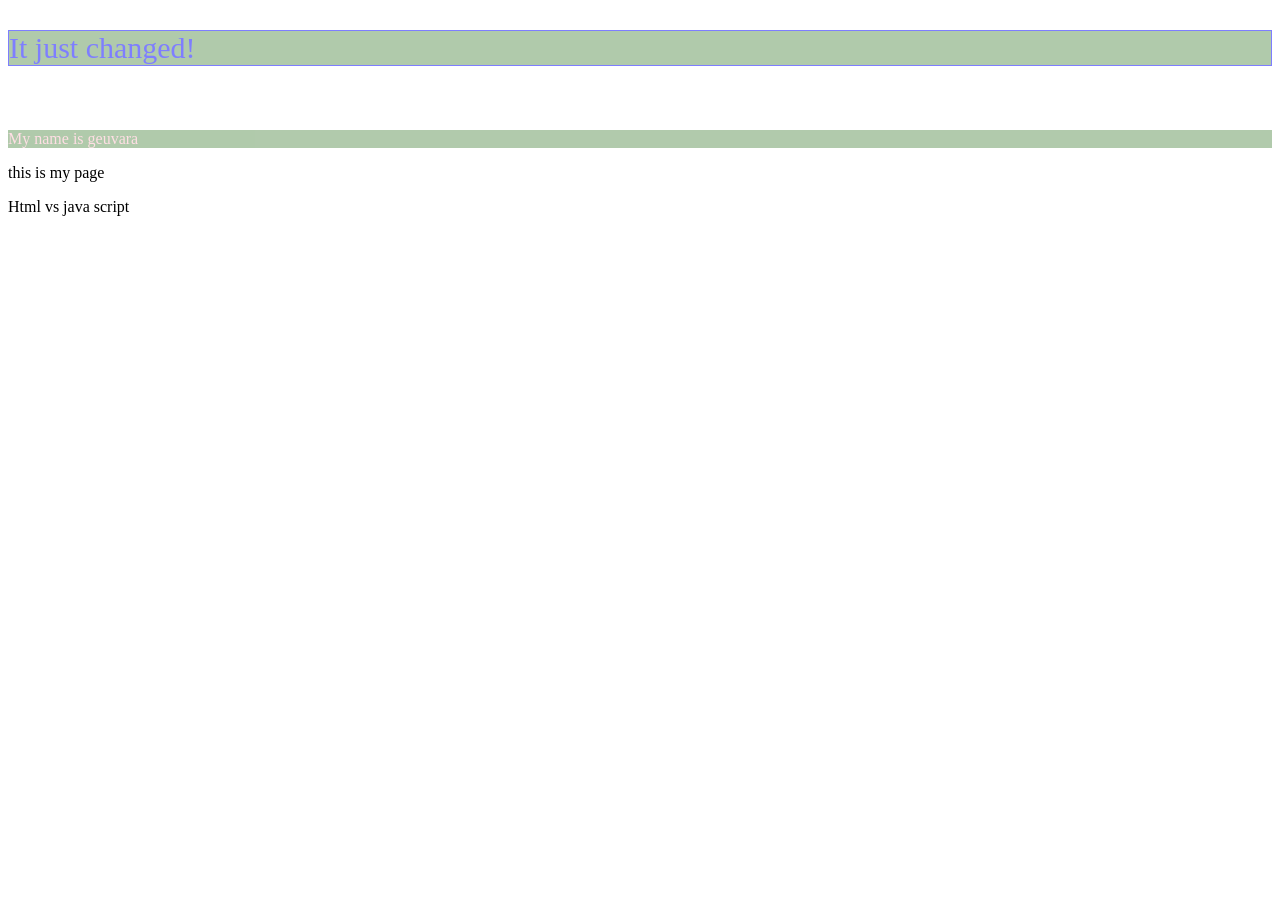
<file: project03/ex02/index.html>
<!DOCTYPE html>
<html>
	<head>
		<meta charset="UTF-8">
		<title>42Amman</title>
		<link rel="stylesheet" href="style.css">
		<script src="script.js" defer></script>
	</head>
	<body>
		<p id="welcome">Welcome to 42 page</p>
		<br>
		<p class="des">My name is geuvara</p>
		<p class="des">this is my page</p>
		<p id="battel">Html vs java script</p>
	</body>
</html>
</file>
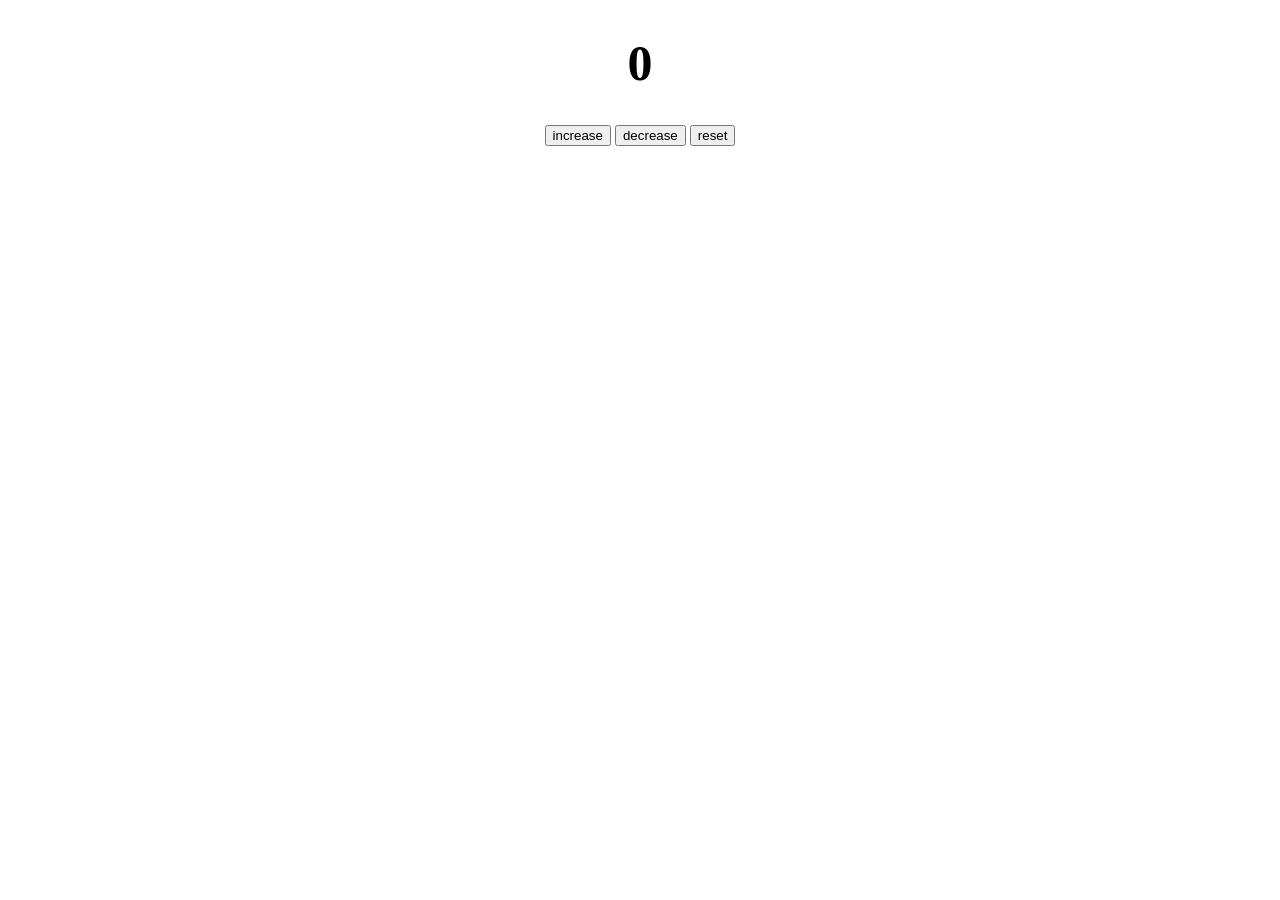
<file: project03/ex03/index.html>
<!DOCTYPE html>
<html>
	<head>
	
		<meta  charset="UTF-8">
		<link rel="stylesheet" href="style.css">
		<script src="script.js" defer></script>
	</head>
	<body>
		<h1 id="counter">0</h1>
		<div class = "buttons">
			<button type="button" id="increase" >increase</button>
			<button type="button" id="decrease" >decrease</button>
			<button type="button" id="reset" >reset</button>
		</div>
	</body>
</html>
</file>
<file: project03/ex02/style.css>
#welcome {
font-size:30px;
display:flex;
color:red;
border: 1px solid;
}

.active {
color: pink;
background-color : rgb(100,150,90);
opacity: 0.5;
}
</file>
<file: project03/ex03/style.css>
#counter {
	font-size: 50px;
	display:block;
	text-align: center;
}
.buttons {
	text-align: center;
}
</file>
